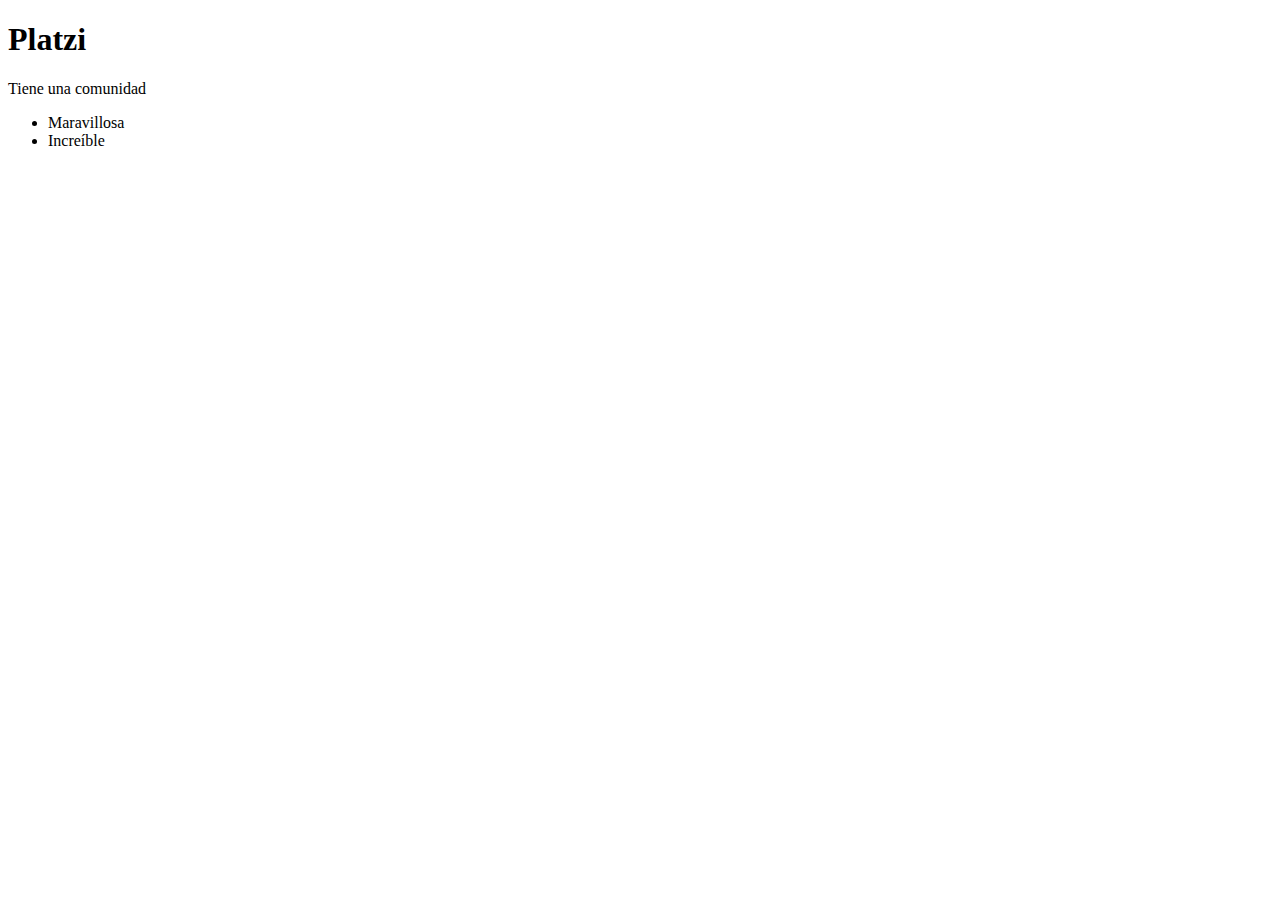
<file: index.html>
<!DOCTYPE html>
<html lang="en">
<head>
    <meta charset="UTF-8">
    <meta name="viewport" content="width=device-width, initial-scale=1.0">
    <title>Document</title>
</head>
<body>
    <section>
        <h1>Platzi</h1>
        <p>Tiene una comunidad</p>
        <ul>
            <li>Maravillosa</li>
            <li>Increíble</li>
        </ul>
    </section>
</body>
</html>
</file>
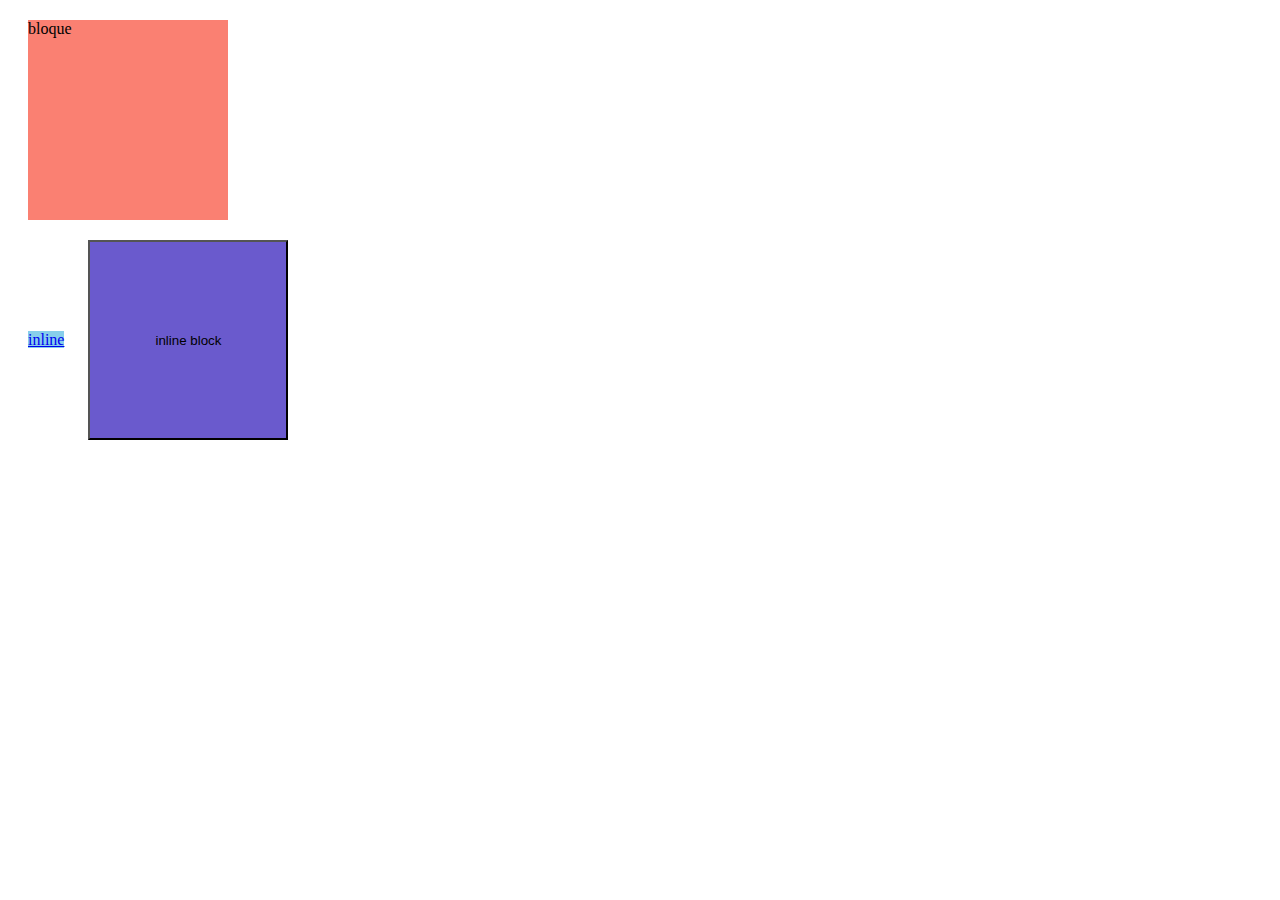
<file: display-1.html>
<!DOCTYPE html>
<html lang="en">

<head>
    <meta charset="UTF-8">
    <meta name="viewport" content="width=device-width, initial-scale=1.0">
    <title>Document</title>
    <style>
        div {
            background: salmon;
            width: 200px;
            height: 200px;
            margin: 20px;
        }

        a {
            background: skyblue;
            width: 200px;
            height: 200px;
            margin: 20px;
        }

        button {
            background: slateblue;
            width: 200px;
            height: 200px ;
        }
    </style>
</head>

<body>
    <div>bloque</div>
    <a href="/">inline</a>
    <button>inline block</button>
</body>

</html>
</file>
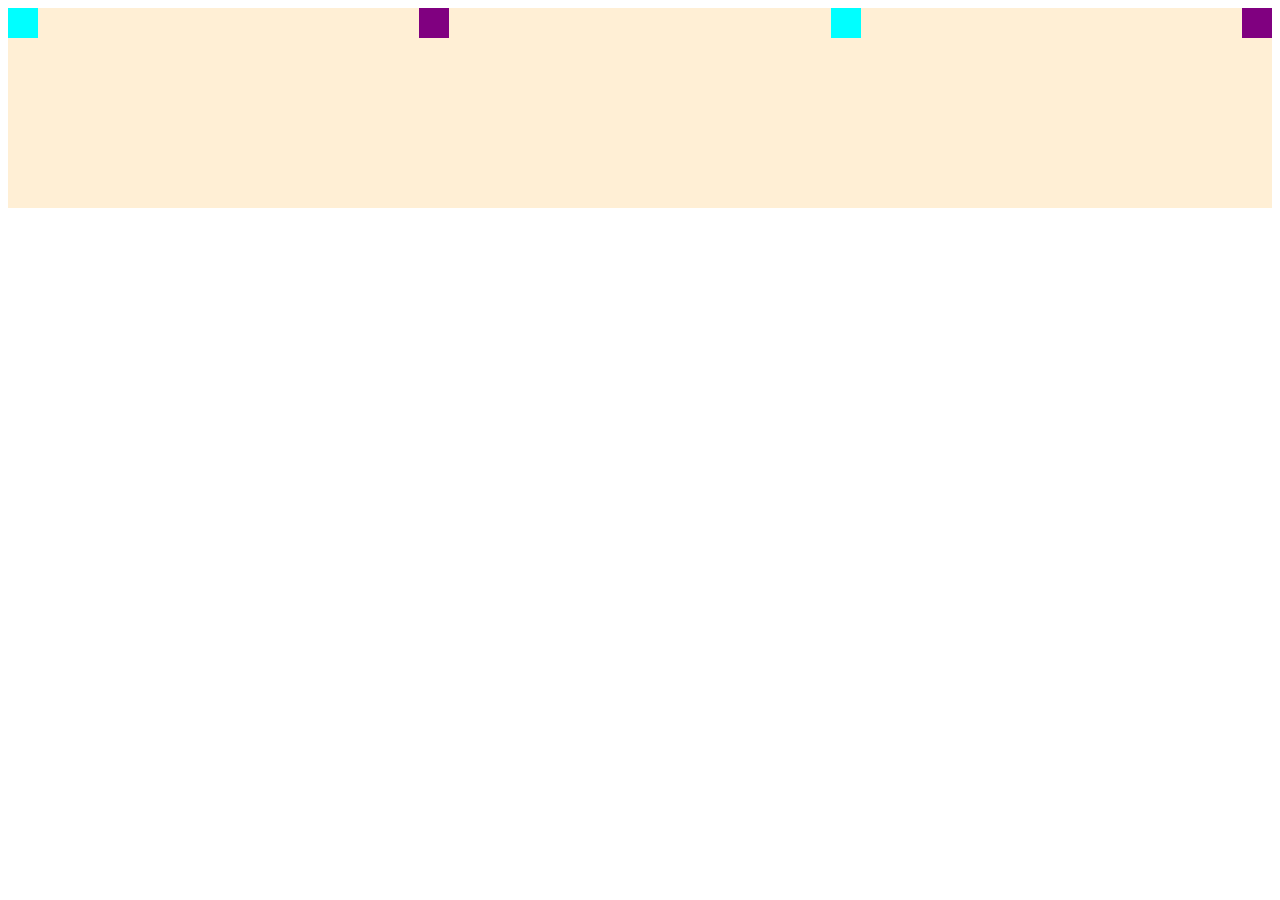
<file: display-2.htm>
<!DOCTYPE html>
<html lang="en">

<head>
    <meta charset="UTF-8">
    <meta name="viewport" content="width=device-width, initial-scale=1.0">
    <title>Document</title>
</head>

<body>
    <style>
        .container {
            display: flex;
            background: papayawhip;
            justify-content: space-between;
            /* align-items: center; */
            height: 200px;
        }

        .item{
            width:30px ;
            height: 30px;
            background: purple;
        }
        .container .item:nth-child(2n + 1){
            background: cyan;
        }
    </style>
    <div class="container">
        <div class="item"></div>
        <div class="item"></div>
        <div class="item"></div>
        <div class="item"></div>
    </div>

</body>

</html>
</file>
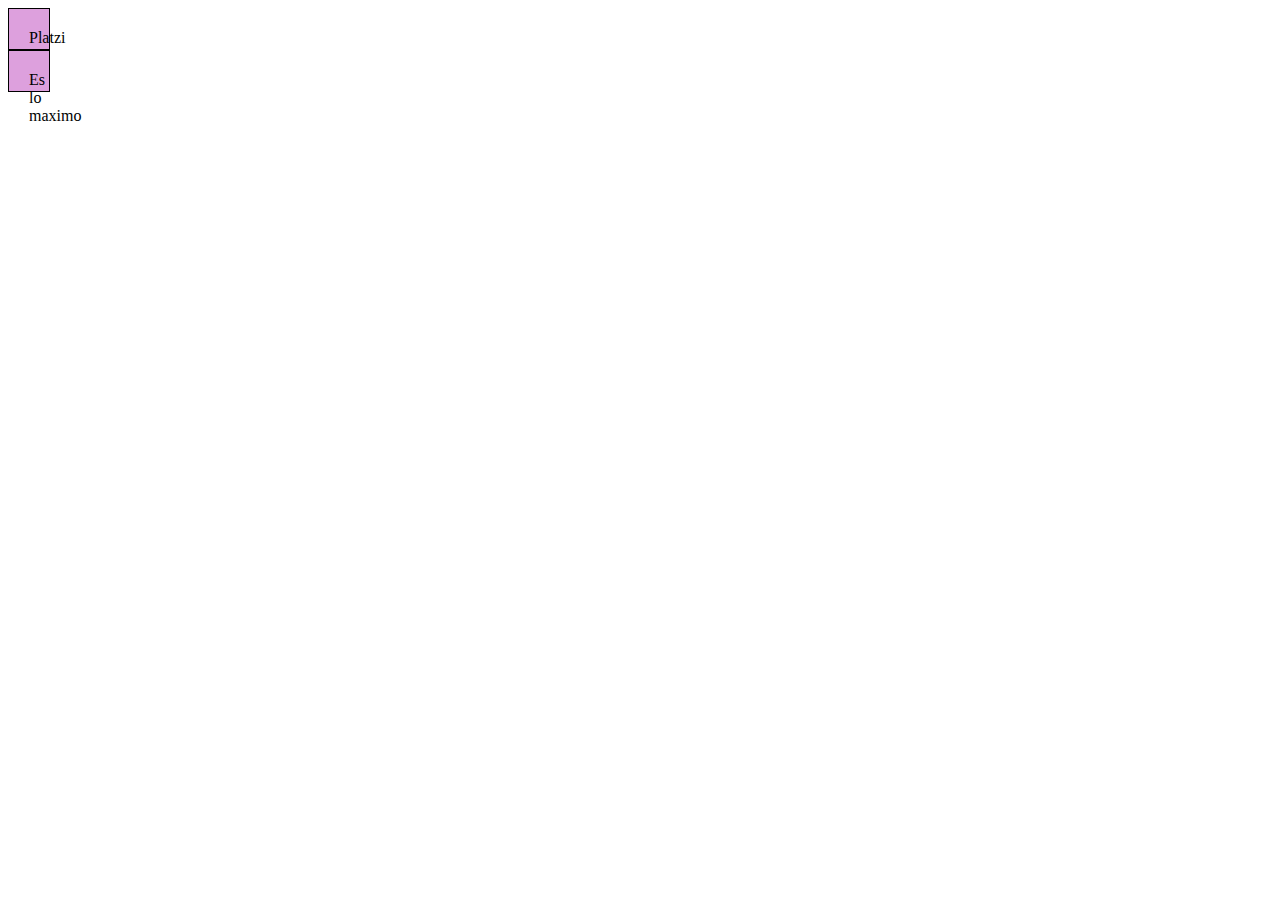
<file: modelo-de-caja.html>
<!DOCTYPE html>
<html lang="en">
<head>
    <meta charset="UTF-8">
    <meta name="viewport" content="width=device-width, initial-scale=1.0">
    <title>Document</title>
    <style>
        div{
            width: 20px;
            height: 20px;
            background: plum;
            padding: 20px;
            box-sizing: border-box;
            border: 1px solid black;
        }
    </style>
</head>
<body>
    <div>Platzi</div>
    <div>Es lo maximo</div>
</body>
</html>
</file>
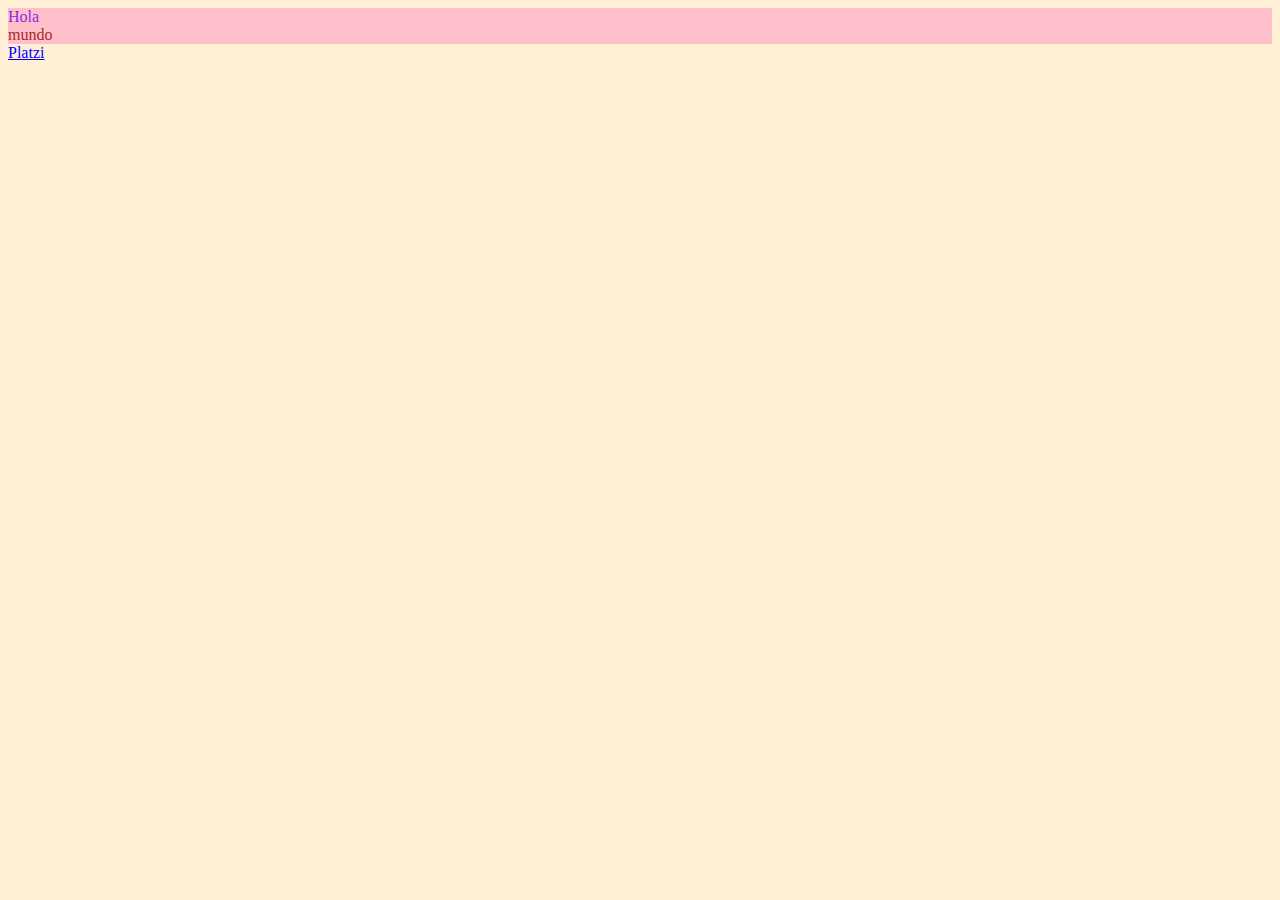
<file: selectores-1.html>
<!DOCTYPE html>
<html lang="en">
<head>
    <meta charset="UTF-8">
    <meta name="viewport" content="width=device-width, initial-scale=1.0">
    <title>Document</title>
    <style>
        *{
            background: papayawhip;
        }
        div{
            background: pink;
        }
        .titulo{
            color: blueviolet;
        }
        .titulo2{
            color: brown;
        }
        a[href="https://platzi.com/new-home/"]{
            color: blue;
        }
    </style>
</head>
<body>
    <div class="titulo">Hola </div>
<div class="titulo2">mundo</div>
<a href="https://platzi.com/new-home/">Platzi</a>
</body>
</html>
</file>
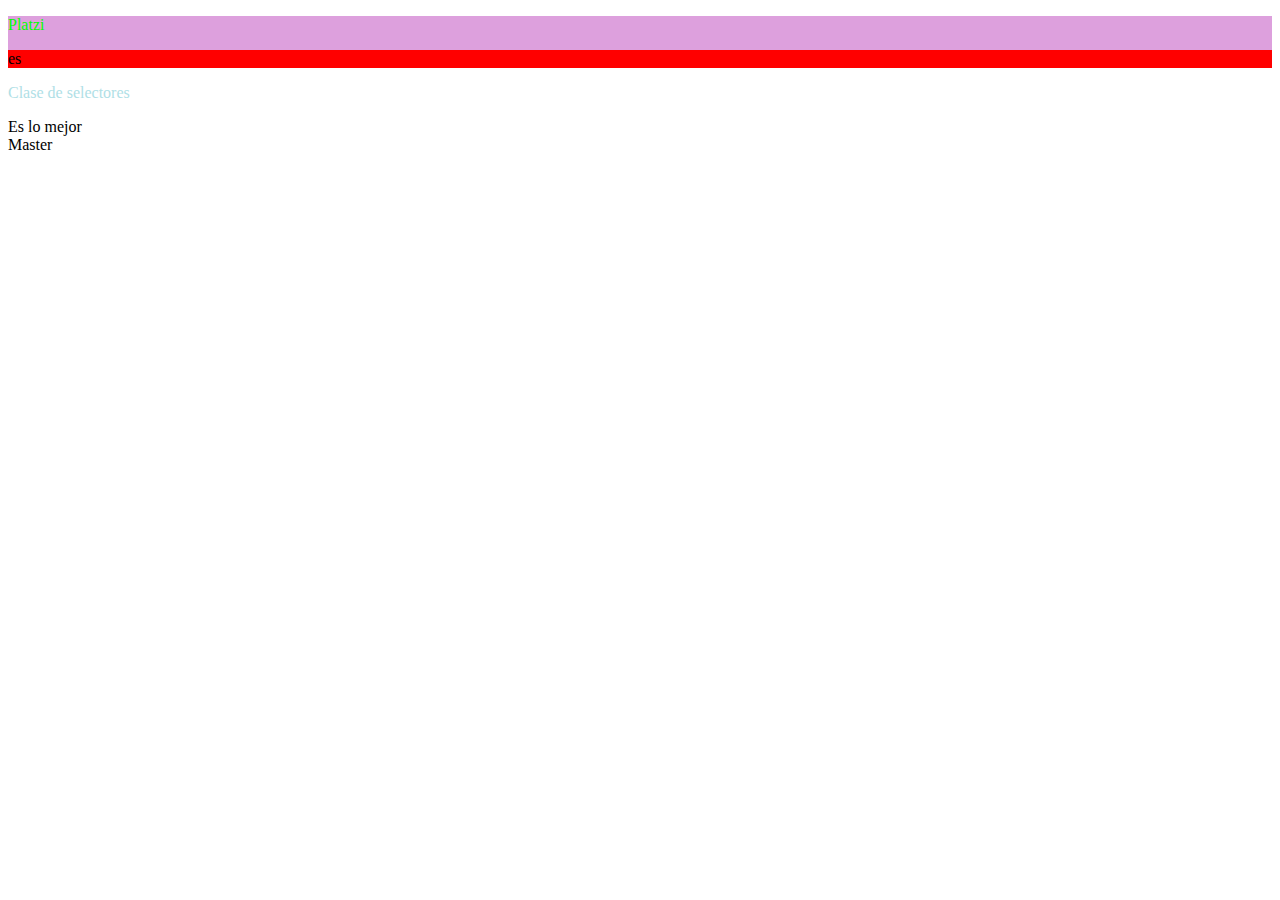
<file: selectores-2.html>
<!DOCTYPE html>
<html lang="en">

<head>
    <meta charset="UTF-8">
    <meta name="viewport" content="width=device-width, initial-scale=1.0">
    <title>Document</title>
    <style>
        div p {
            color: lime;
        }

        div>div {
            background: plum;
        }

        .es {
            background: red;
        }

        div + section{
            background: palevioletred;
        }
        div ~ p{
            color: powderblue;
        }
    </style>
</head>

<body>
    <div>
        <div>
            <p>Platzi</p>
            <div class="es">es</div>
        </div>
    </div>
    <p>Clase de selectores</p>
    <section>
        Es lo mejor
        </section>
        <div>
        Master
    </div>
</body>

</html>
</file>
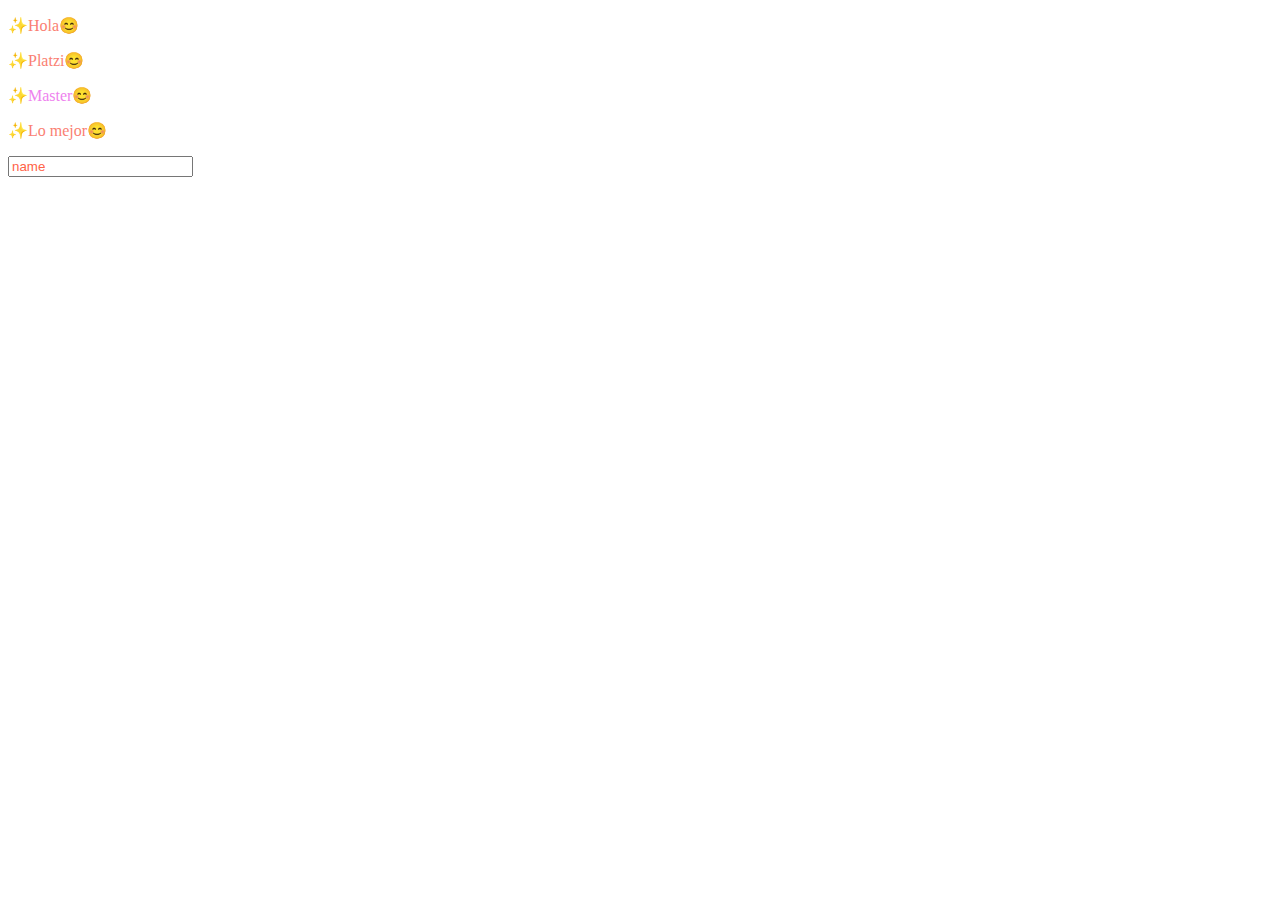
<file: selectores-3.html>
<!DOCTYPE html>
<html lang="en">
<head>
    <meta charset="UTF-8">
    <meta name="viewport" content="width=device-width, initial-scale=1.0">
    <title>Document</title>
    <style>
        p{
            color: salmon;
        }
        p::first-letter{
            color: teal;
        }
        p::before{
            content: "✨";
        }
        p::after{
content: "😊";
        }
        p:hover{
            color: skyblue;
        }
        div p:nth-child(2){
            color: violet;
        }
        ::placeholder{
            color: tomato;
        }
    </style>

</head>
<body>
    <p>Hola</p>
    <div>
        <p>Platzi</p>
        <p>Master</p>
        <p>Lo mejor</p>
    </div>
    <input type="text" placeholder="name">
</body>
</html>
</file>
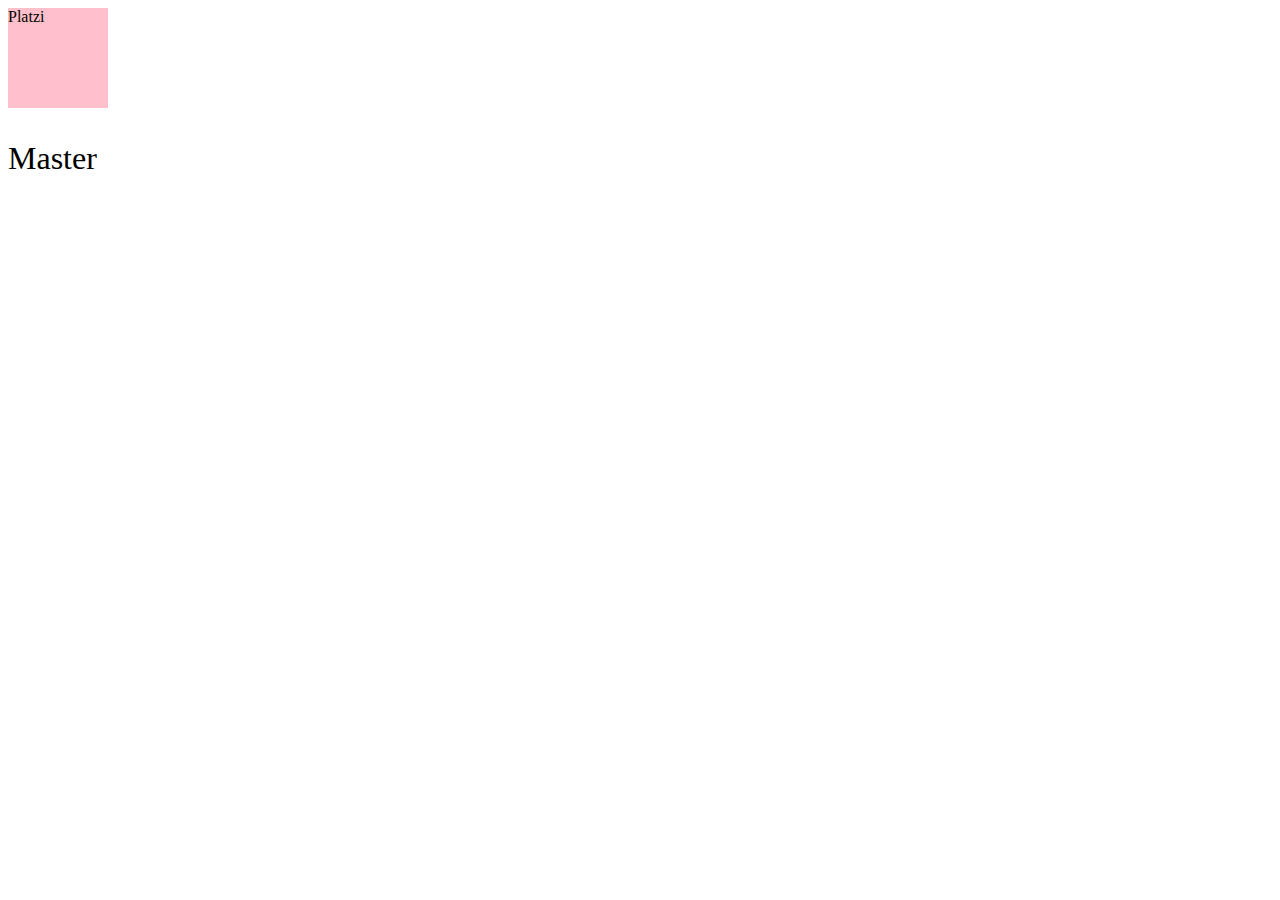
<file: unidades-de-medida.html>
<!DOCTYPE html>
<html lang="en">
<head>
    <meta charset="UTF-8">
    <meta name="viewport" content="width=device-width, initial-scale=1.0">
    <title>Document</title>
    <style>
        div{
            width: 100px;
            height: 100px;
            background: pink;
        }
        p{
            font-size: 2rem;
        }
    </style>
</head>
<body>
    <div>Platzi</div>
    <p>Master</p>
</body>
</html>
</file>
